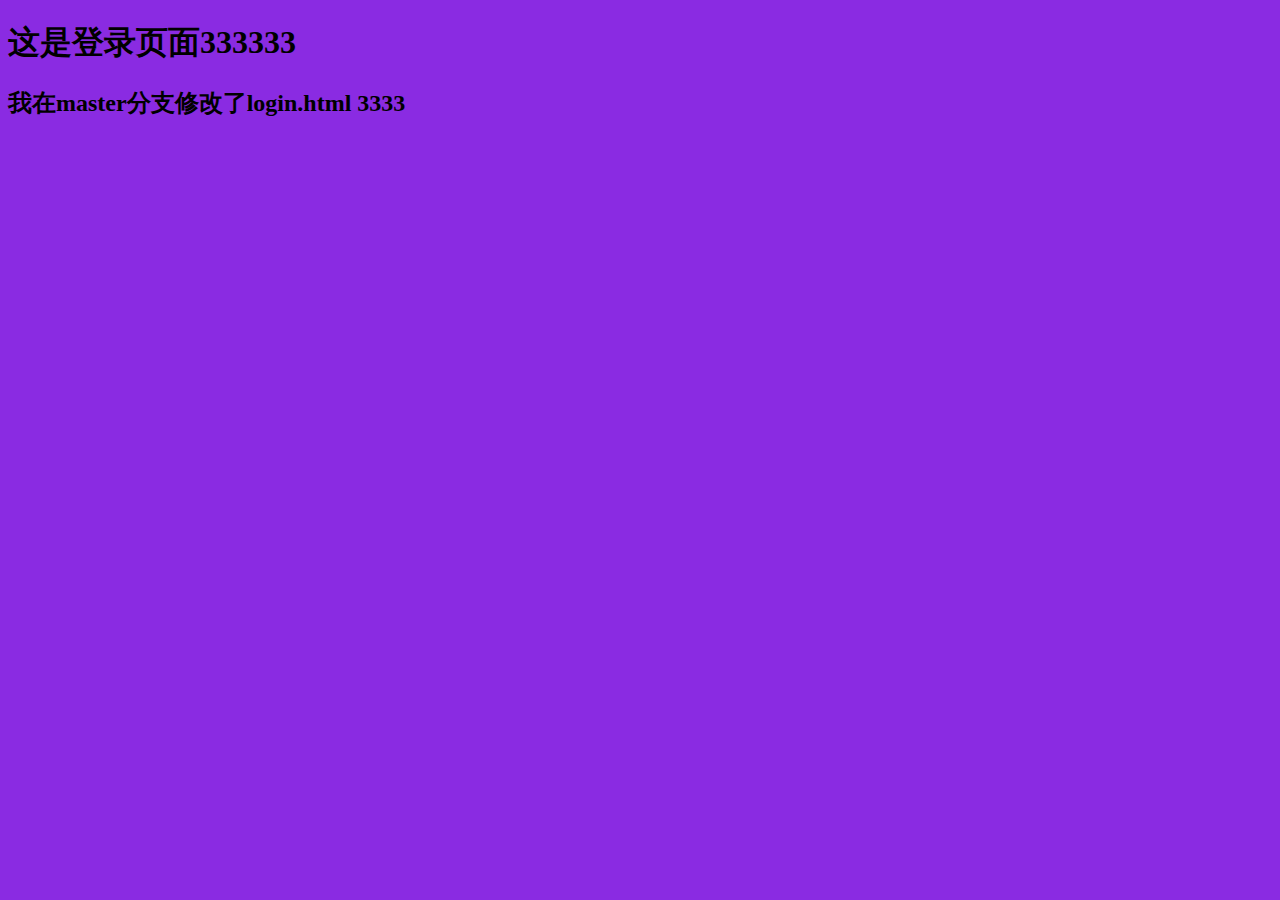
<file: login.html>
<!DOCTYPE html>
<html lang="en">
  <head>
    <meta charset="UTF-8" />
    <meta name="viewport" content="width=device-width, initial-scale=1.0" />
    <title>登录页面</title>
    <link rel="stylesheet" href="./login.css">
  </head>
  <body>
    <h1>这是登录页面333333</h1>
    <h2>我在master分支修改了login.html 3333</h2>
  </body>
</html>
</file>
<file: login.css>
html, body {
  margin: 1;
  padding: 0;
  background-color: blueviolet;
}
</file>
